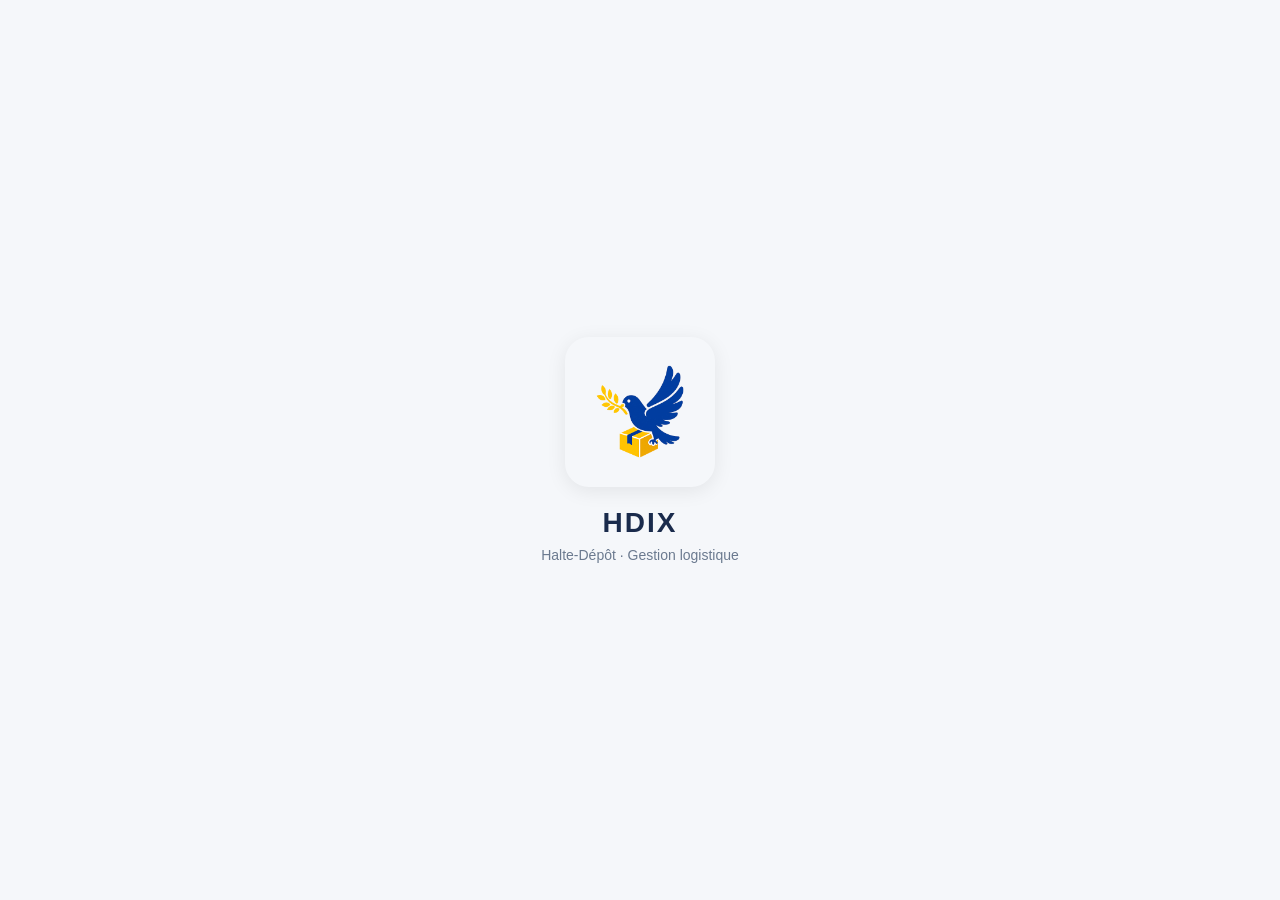
<file: splash.html>
<!DOCTYPE html>
<html lang="fr">
<head>
    <meta charset="UTF-8" />
    <meta name="viewport" content="width=device-width, initial-scale=1.0, maximum-scale=1.0, user-scalable=no" />
    <title>HDIX</title>
    <style>
        * {
            margin: 0;
            padding: 0;
            box-sizing: border-box;
        }
        body {
            background: #f5f7fa;
            display: flex;
            align-items: center;
            justify-content: center;
            height: 100vh;
            font-family: -apple-system, BlinkMacSystemFont, 'Segoe UI', Roboto, Arial, sans-serif;
        }
        .splash-container {
            text-align: center;
            animation: fadeIn 0.6s ease;
        }
        .splash-container img {
            width: 150px;
            height: 150px;
            object-fit: contain;
            border-radius: 24px;
            box-shadow: 0 4px 20px rgba(0,0,0,0.08);
        }
        .splash-container h1 {
            font-size: 28px;
            color: #1a2b4c;
            margin-top: 16px;
            letter-spacing: 2px;
        }
        .splash-container p {
            color: #6b7a8f;
            font-size: 14px;
            margin-top: 8px;
        }
        @keyframes fadeIn {
            from { opacity: 0; transform: scale(0.95); }
            to { opacity: 1; transform: scale(1); }
        }
    </style>
</head>
<body>
    <div class="splash-container">
        <img src="assets/splash.png" alt="HDIX" />
        <h1>HDIX</h1>
        <p>Halte-Dépôt · Gestion logistique</p>
    </div>

    <!-- Script de redirection vers index.html après 2 secondes -->
    <script>
        setTimeout(function() {
            window.location.href = 'index.html';
        }, 2000);
    </script>
</body>
</html>
</file>
